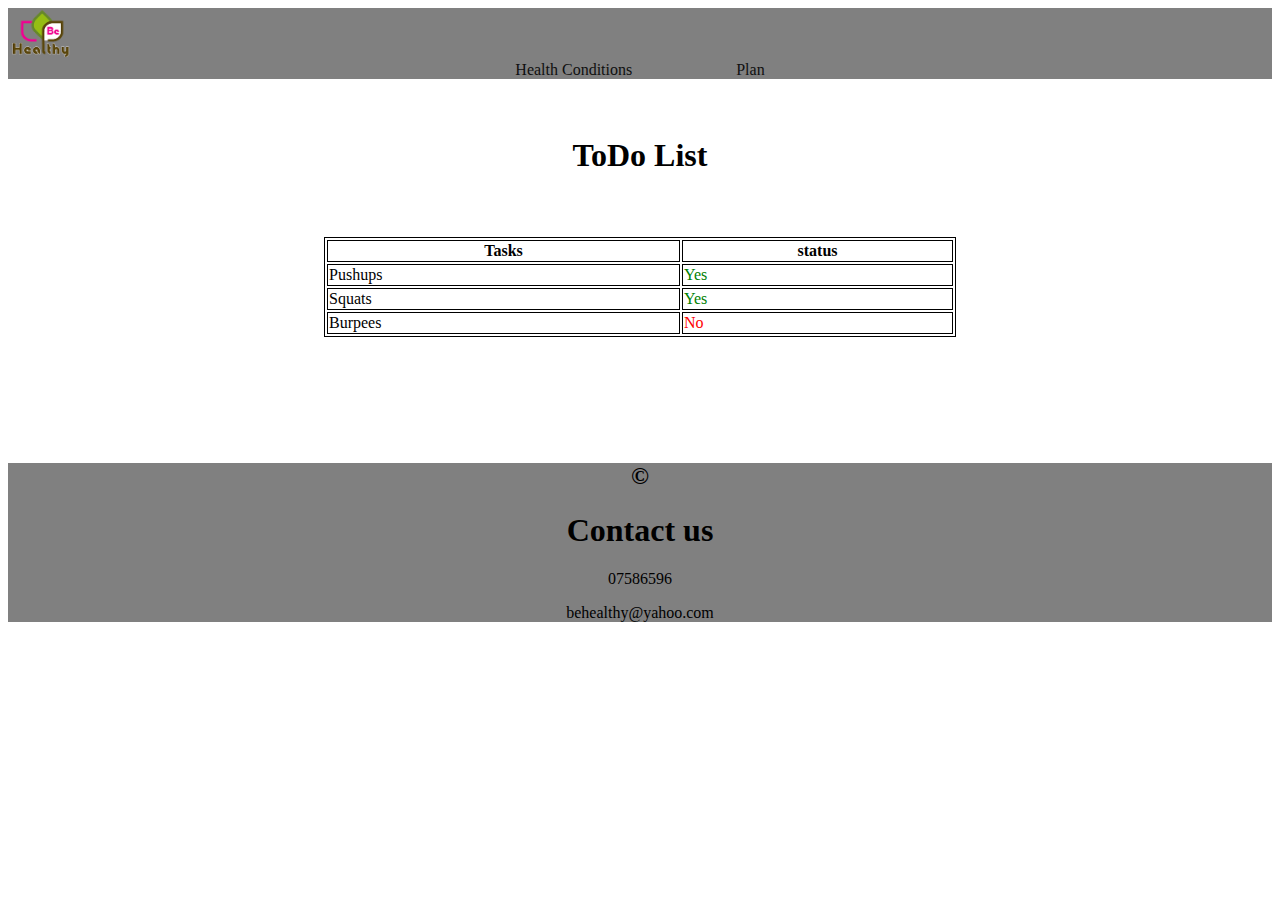
<file: index.html>
<!DOCTYPE html>
<html lang="en">

<head>
    <meta charset="UTF-8">
    <meta http-equiv="X-UA-Compatible" content="IE=edge">
    <meta name="viewport" content="width=device-width, initial-scale=1.0">
    <title>ToDo</title>
    <link rel="stylesheet" href="css/style.css">
</head>

<body>
    <header>

        <img src="image/behealthy_logo-e1636370953403.png">
        <nav style="color:black;text-align:center;">
            <style>
                a {
                    text-decoration: none;
                    text-align: center;
                    margin: center;
                    color: rgb(15, 15, 15);
                }
            </style>

            <a href="./index.html">Health Conditions</a>
            <a href="./about.html" style="margin-left: 100px;">Plan</a>

        </nav>
    </header>
    <br>
    <br>

    <main>
        <h1 style="text-align: center;">ToDo List</h1>

        <style>
            table,
            th,
            td {
                border: 1px solid black;
            }
        </style>

        <table style="width:50%">


            <tr>
                <th>Tasks</th>
                <th>status</th>
            </tr>
            <tr>
                <td>Pushups</td>

                <td style="color: green;">Yes</td>
            </tr>
            <tr>
                <td>Squats</td>
                <td style="color:green;">Yes</td>
            </tr>
            <tr>
                <td>Burpees</td>
                <td style="color: red;">No</td>
            </tr>

        </table>
    </main>
    <footer style="text-align: center;">
        <h2>&copy</h2>
        <h1>Contact us</h1>
        <p>07586596</p>
        <p>behealthy@yahoo.com</p>

    </footer>
    <script src="./script/app.js"></script>

</body>

</html>
</file>
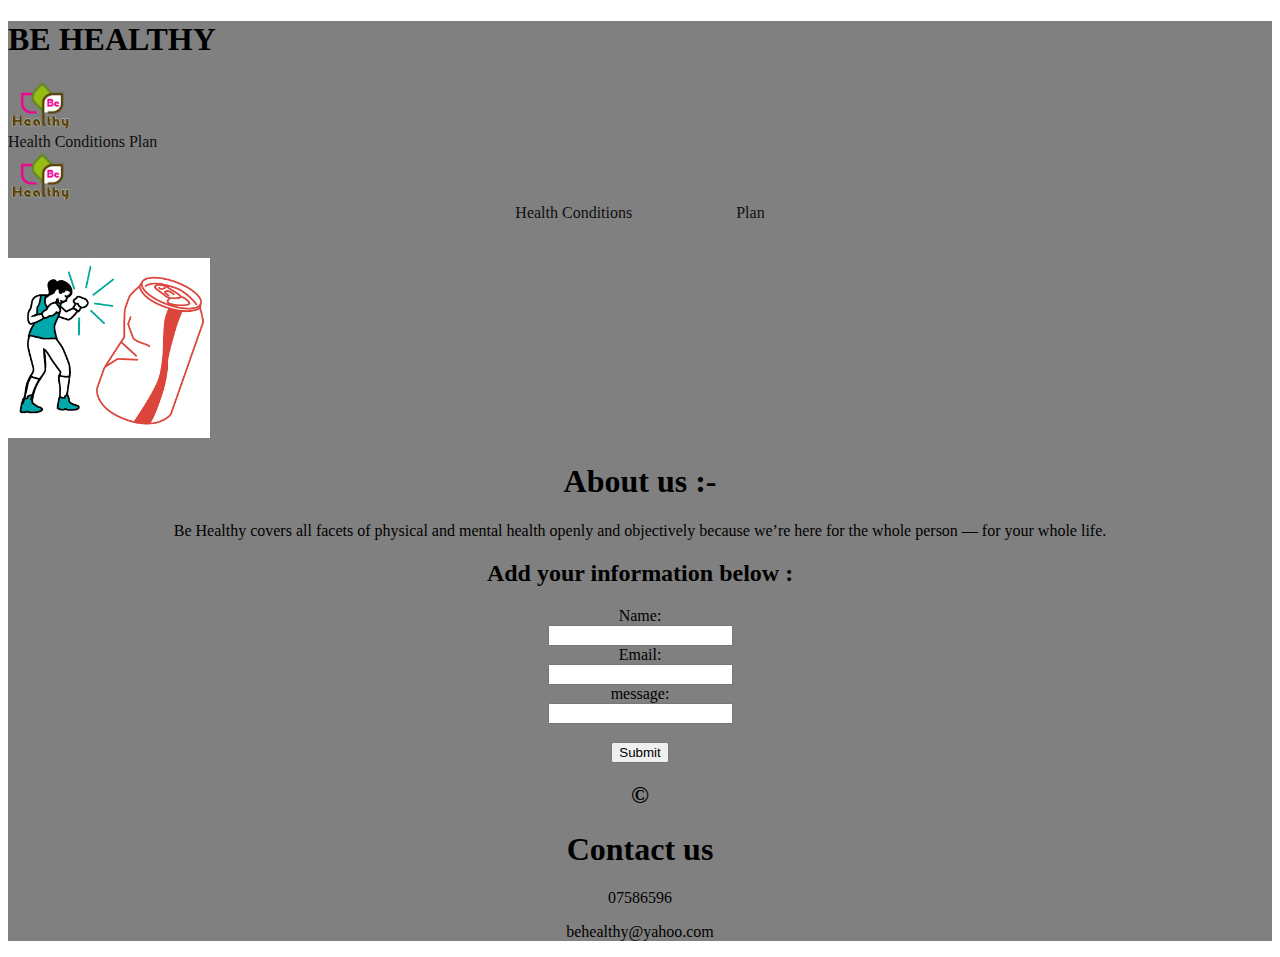
<file: about.html>
<!DOCTYPE html>
<html lang="en">

<head>
    <meta charset="UTF-8">
    <meta http-equiv="X-UA-Compatible" content="IE=edge">
    <meta name="viewport" content="width=device-width, initial-scale=1.0">
    <title>ToDo</title>
    <link rel="stylesheet" href="css/style.css">
</head>

<body>
        <header>
            <h1>BE HEALTHY</h1>
            <img src="behealthy_logo-e1636370953403.png">
            <nav>
                <a href="./index.html">Health Conditions</a>
                <a href="./about.html">Plan</a>
    
    <header>
        <nav class="links">

            <img src="image/behealthy_logo-e1636370953403.png">
            <nav style="color:black;text-align:center;">
                <style>
                    a {
                        text-decoration: none;
                        text-align: center;
                        margin: center;
                        color: rgb(15, 15, 15);
                    }
                </style>
                <a href="./index.html">Health Conditions</a>
                <a href="./about.html" style="margin-left: 100px;">Plan</a>

            </nav>

    </header>
    <br>
    <br>

    <main>
        <section>

            <img style="width: 16% ;" src="image/health.jpg">
            <h1 style="text-align: center;">About us :-</h1>
            <p style="text-align: center;">Be Healthy covers all facets of physical and mental health openly and
                objectively because we’re here for
                the whole person — for your whole life.</p>
        </section>
        <section>
            <h2 style="text-align: center;">Add your information below :</h2>


            <form action="/action_page.php" style="text-align: center;">



                <label for="fname">Name:</label><br>
                <input type="text" id="fname" name="fname" value=><br>
                <label for="lname">Email:</label><br>
                <input type="text" id="lname" name="lname" value=><br>
                <label for="lname">message:</label><br>
                <input type="text" id="lname" name="lname" value=><br><br>
                <input type="submit" value="Submit">
            </form>

        </section>

    </main>
    <footer style="text-align: center;">
        <h2>&copy</h2>
        <h1>Contact us</h1>
        <p>07586596</p>
        <p>behealthy@yahoo.com</p>

    </footer>


</body>

</html>
</file>
<file: css/style.css>
header {
    background-color: gray;
}

img {
    display: inline;
    margin-left: 10;
    margin-right: 90;
    margin-top: 0%;
    width: 5%;
  }

link { 
margin-right: 222px;
margin-left: 50px;
margin: bottom 50%; ;
}

table {
    margin-right: auto;
    margin-left: auto;
    margin-top: 5%;
    margin-bottom: 10%;
}

footer {
    background-color: gray;
}
</file>
